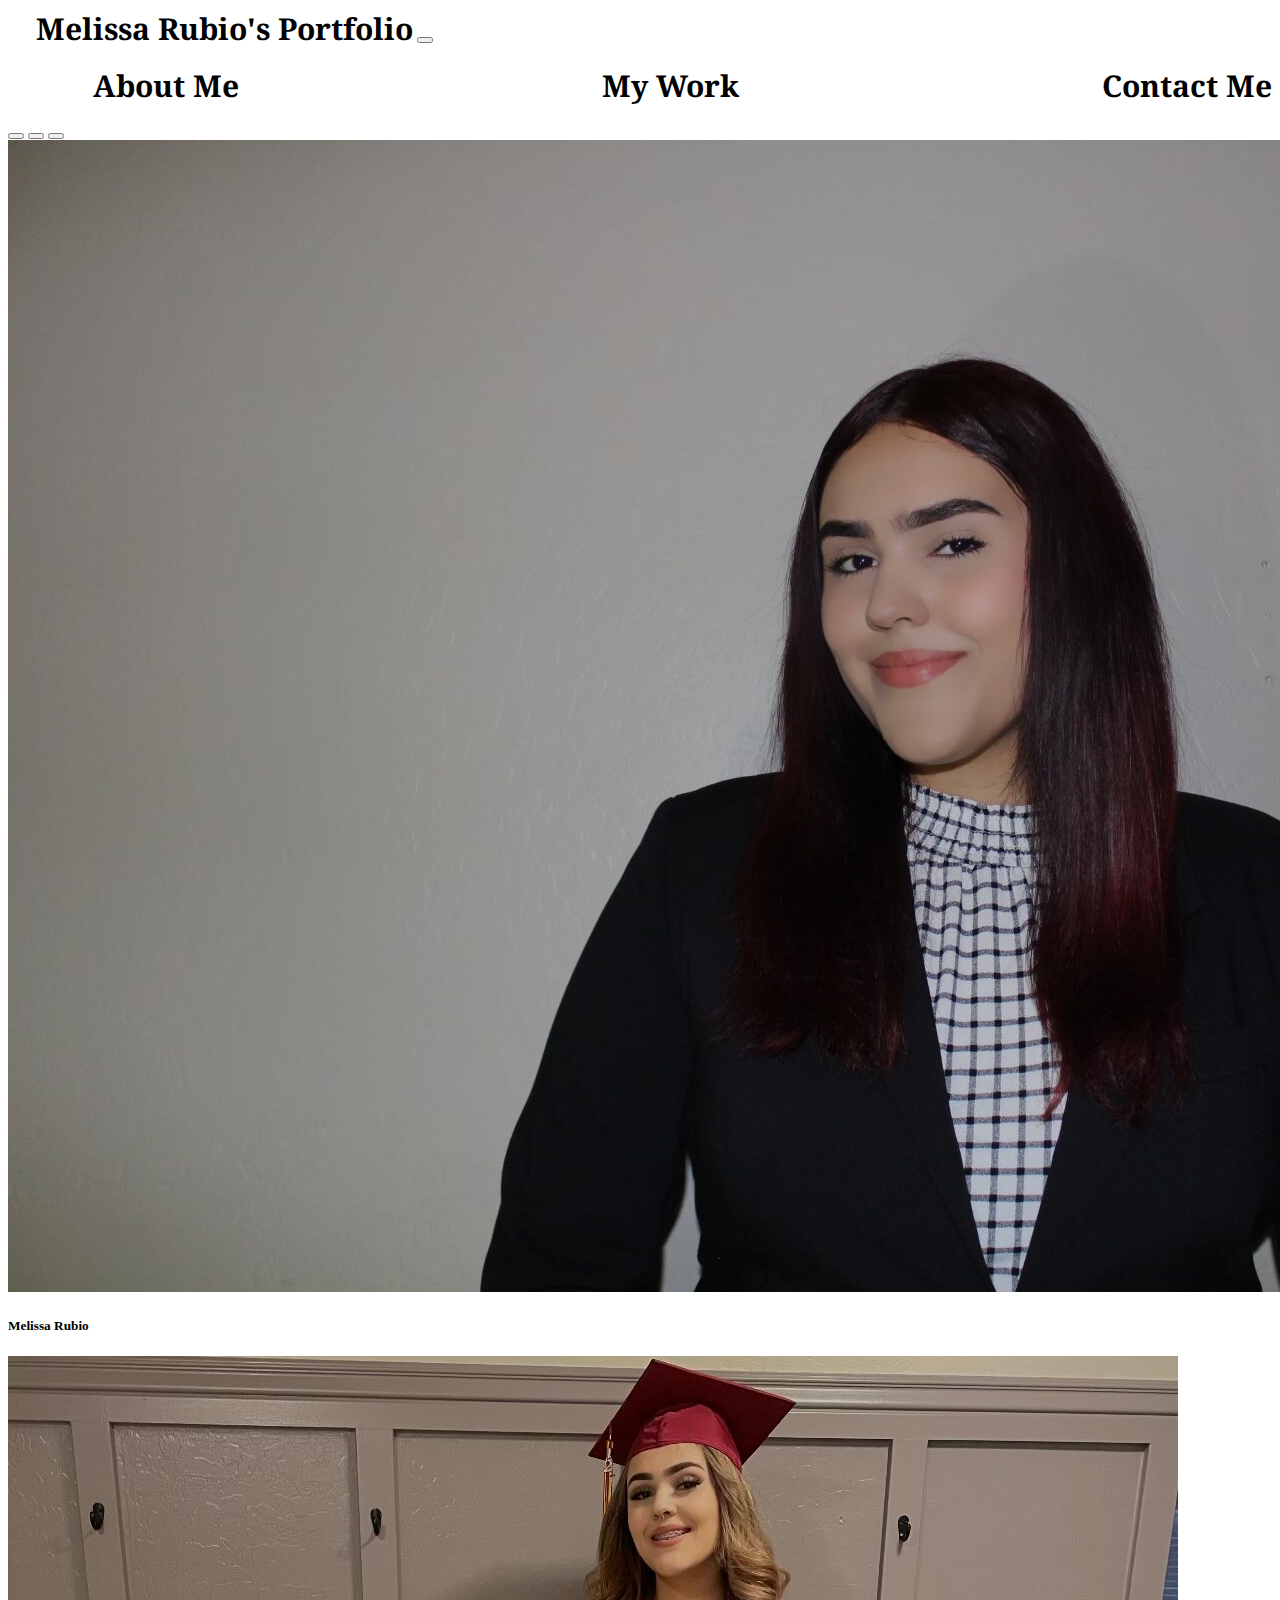
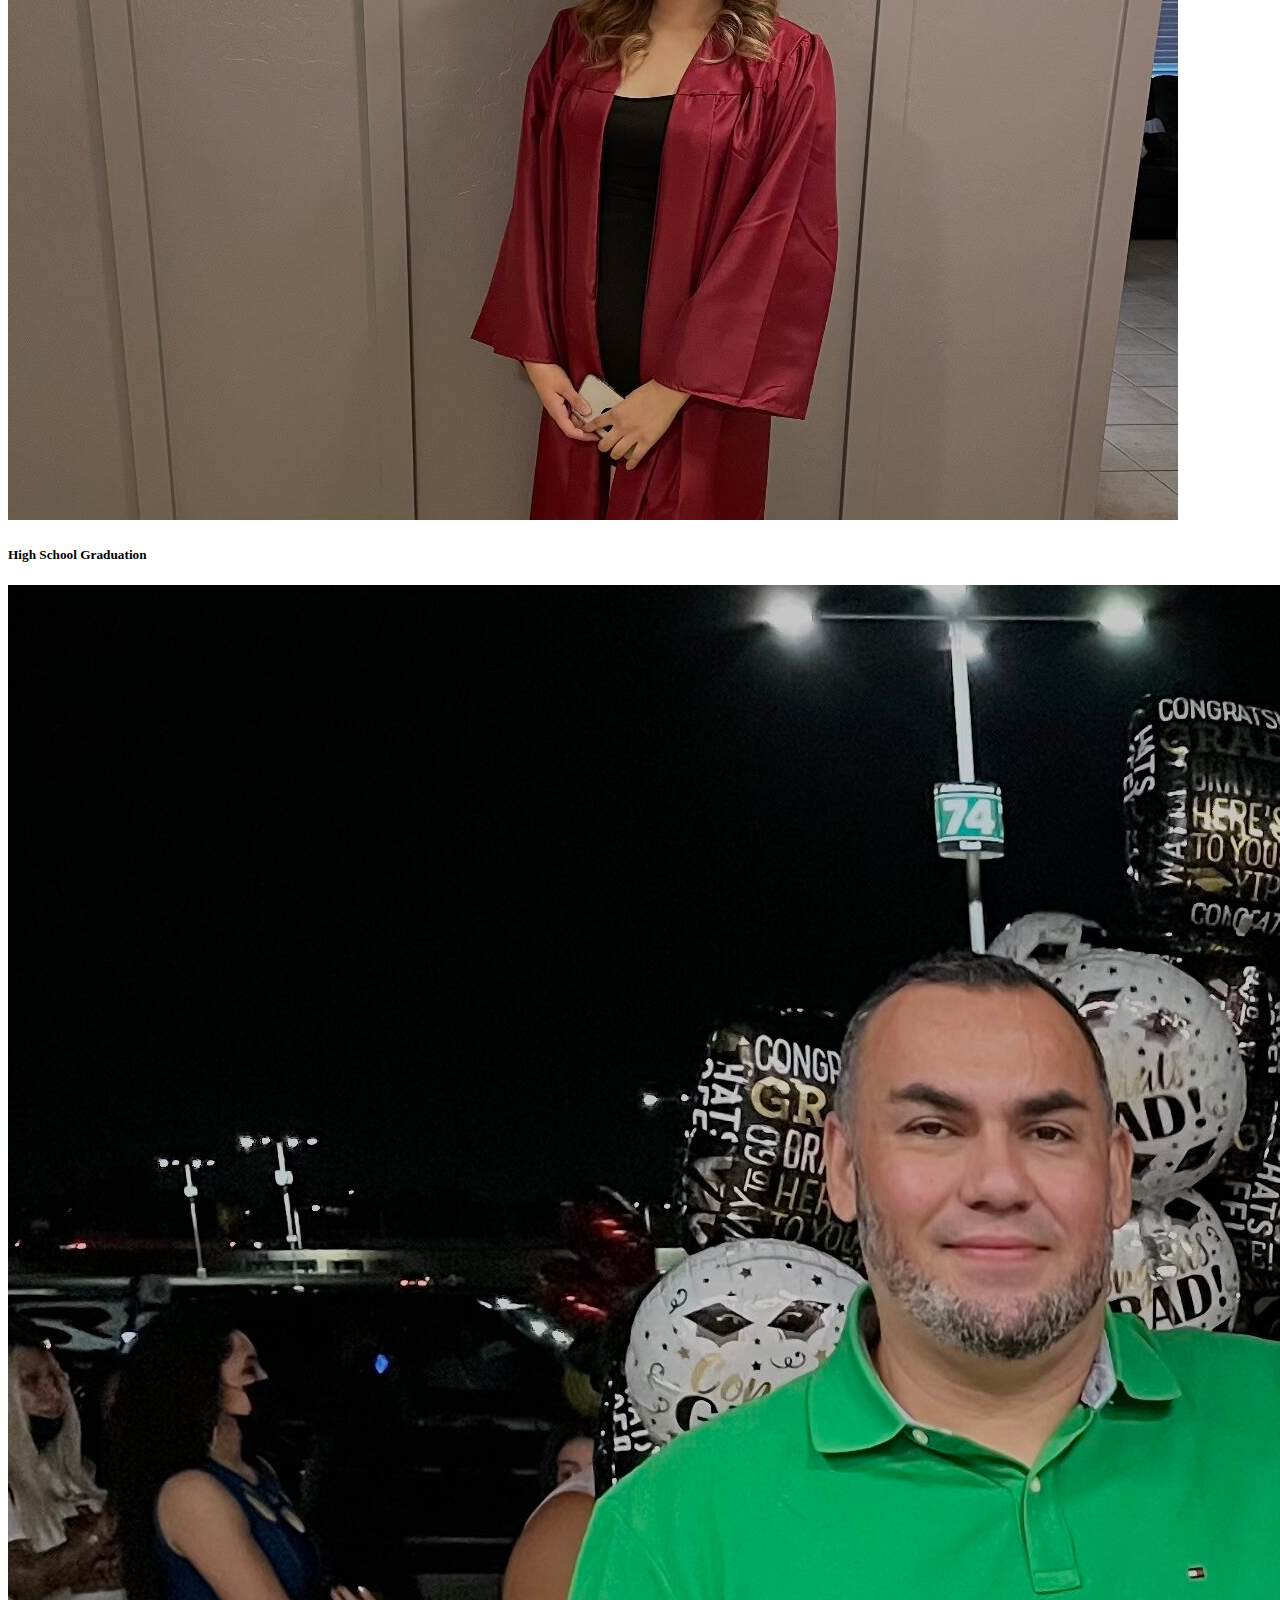
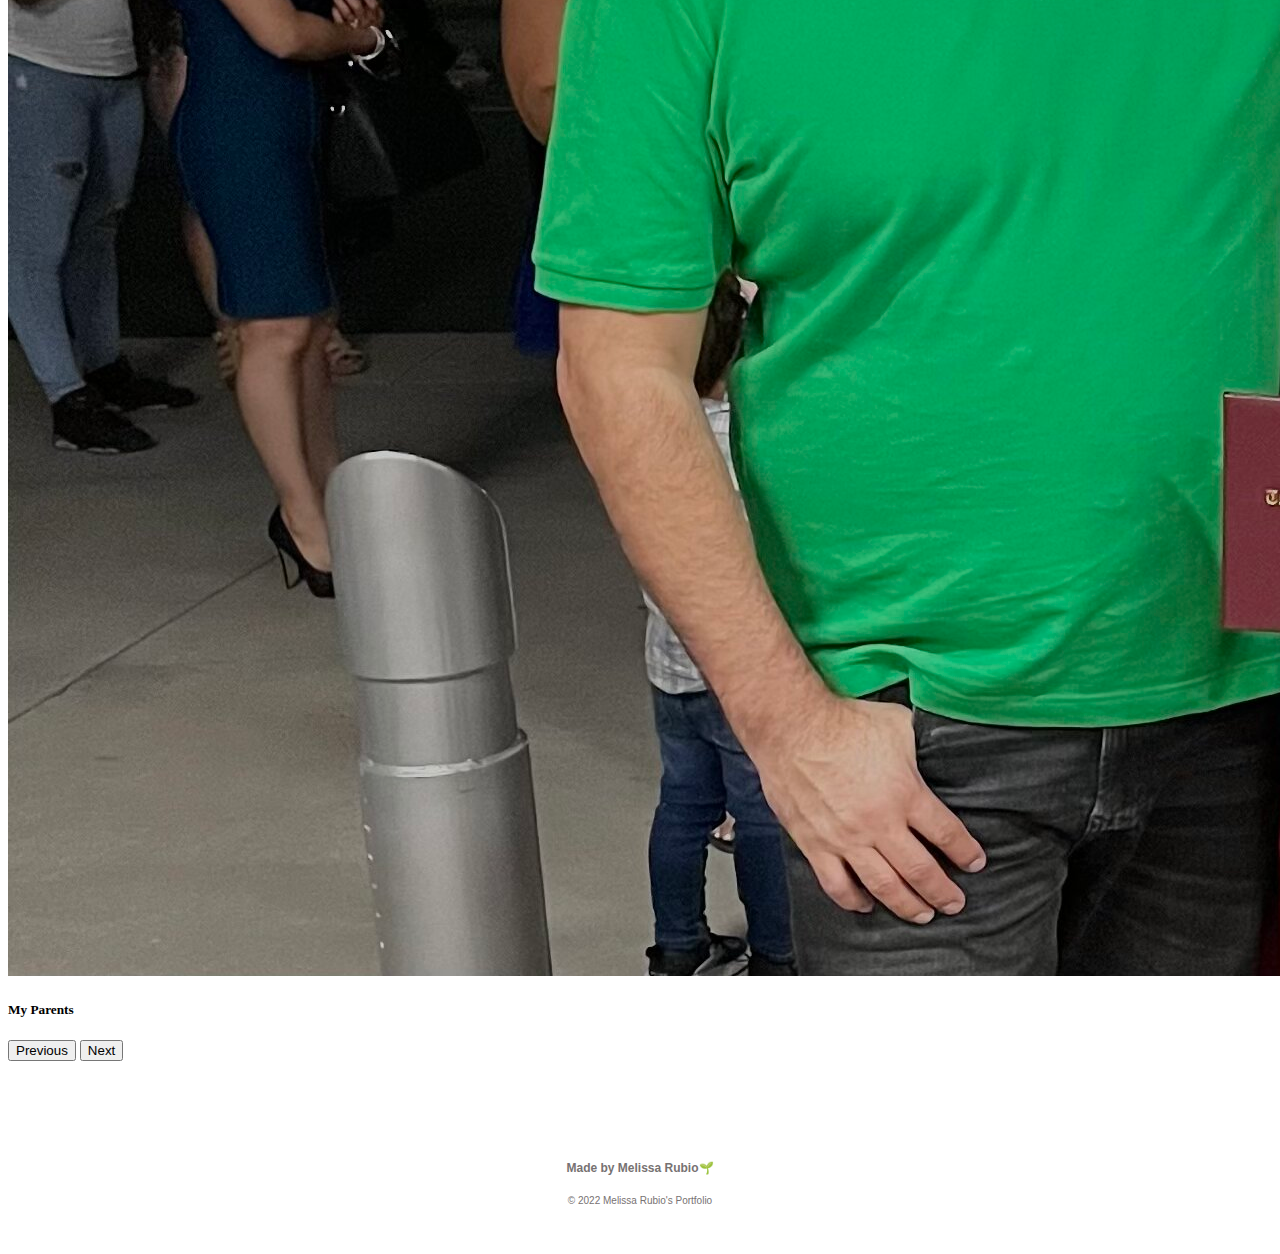
<file: index.html>
<!DOCTYPE html>

<html>
    <head>
        <meta charset="utf-8">

        <meta http-equiv="X-UA-Compatible" content="IE=edge">
        <title> Melissa Rubio's Portfolio</title>
        <link href="https://cdn.jsdelivr.net/npm/bootstrap@5.2.1/dist/css/bootstrap.min.css" rel="stylesheet" integrity="sha384-iYQeCzEYFbKjA/T2uDLTpkwGzCiq6soy8tYaI1GyVh/UjpbCx/TYkiZhlZB6+fzT" crossorigin="anonymous">
        <meta name="description" content="">
        <meta name="viewport" content="width=device-width, initial-scale=1">
        <link rel="stylesheet" href="style.css">
    </head>
    <body>
        <script src="https://cdn.jsdelivr.net/npm/bootstrap@5.2.1/dist/js/bootstrap.bundle.min.js" integrity="sha384-u1OknCvxWvY5kfmNBILK2hRnQC3Pr17a+RTT6rIHI7NnikvbZlHgTPOOmMi466C8" crossorigin="anonymous"></script>
        <nav class="navbar navbar-expand-lg py-5 p-3 mb-2 bg-secondary text-white" id="navbar" >
            <div class="container-fluid">
              <a class="display-6" id="header" class="navbar-brand" aria-current="page" href="index.html">Melissa Rubio's Portfolio</a>
              <button class="navbar-toggler" type="button" data-bs-toggle="collapse" data-bs-target="#navbarNav" aria-controls="navbarNav" aria-expanded="false" aria-label="Toggle navigation">
                <span class="navbar-toggler-icon"></span>
              </button>
              <div class="collapse navbar-collapse" id="navbarNav">
                <ul class="navbar-nav">
                  <li class="nav-item">
                    <a class="nav-link" href="aboutme.html" >About Me</a>
                  </li>
                  <li class="nav-item">
                    <a class="nav-link" href="mywork.html">My Work</a>
                  </li>
                  <li class="nav-item">
                    <a class="nav-link" href="contactme.html">Contact Me</a>
                  </li>
                </ul>
              </div>
            </div>
          </nav>

          <div id="carouselExampleCaptions" class="carousel slide" data-bs-ride="false">
            <div class="carousel-indicators">
              <button type="button" data-bs-target="#carouselExampleCaptions" data-bs-slide-to="0" class="active" aria-current="true" aria-label="Slide 1"></button>
              <button type="button" data-bs-target="#carouselExampleCaptions" data-bs-slide-to="1" aria-label="Slide 2"></button>
              <button type="button" data-bs-target="#carouselExampleCaptions" data-bs-slide-to="2" aria-label="Slide 3"></button>
            </div>
            <div class="carousel-inner">
              <div class="carousel-item active">
                <img src="melissa photo.jpg" class="d-block w-100" alt="...">
                <div class="carousel-caption d-none d-md-block">
                  <h5>Melissa Rubio</h5>
                </div>
              </div>
              <div class="carousel-item">
                <img src="grad pic.jpg" class="d-block w-100" alt="...">
                <div class="carousel-caption d-none d-md-block">
                  <h5>High School Graduation</h5>
                </div>
              </div>
              <div class="carousel-item">
                <img src="parents.jpg" class="d-block w-100" alt="...">
                <div class="carousel-caption d-none d-md-block">
                  <h5>My Parents</h5>
                </div>
              </div>
              </div>
            </div>
            <button class="carousel-control-prev" type="button" data-bs-target="#carouselExampleCaptions" data-bs-slide="prev">
              <span class="carousel-control-prev-icon" aria-hidden="true"></span>
              <span class="visually-hidden">Previous</span>
            </button>
            <button class="carousel-control-next" type="button" data-bs-target="#carouselExampleCaptions" data-bs-slide="next">
              <span class="carousel-control-next-icon" aria-hidden="true"></span>
              <span class="visually-hidden">Next</span>
            </button>
          </div>

          <div class="container-sm"></div>
          <div class="container-md"></div>
          <div class="container-lg"></div>
          <div class="container-xl"></div>
          <div class="container-xxl"></div>
        
    </body>

    <footer>

        <h5 id="made-by">Made by Melissa Rubio🌱</h5>

        <p>© 2022 Melissa Rubio's Portfolio</p>
    </footer>
</html>
</file>
<file: style.css>
@import url('https://fonts.googleapis.com/css2?family=Josefin+Sans&family=Noto+Sans:ital@1&family=Noto+Serif&display=swap');

.header-img{
    width:100%;
    height:70px;
    background: url(https://www.solidbackgrounds.com/images/2560x1440/2560x1440-camouflage-green-solid-color-background.jpg);
    background-size: cover;
} 

main{
    padding: 20px;
    clear: both;
    float: left;
    width: 25%;
    height: 590px;
    font-family:Arial, Helvetica, sans-serif;
    background-color: rgb(93, 116, 93);
    font-size: 25px;
    word-spacing: 2px;
    border-radius: 25px;
    margin-top: 50px;
    ;
}

header{
    background-color: #8a9086;
    align-items: center;
    font-family: Arial, Helvetica, sans-serif;
    height: 150px;
}

#me{
    font-size: 30px;
    font-family: cursive;
    font-weight:bold ;
    color: var(--title)
}

section{
    font-family:Arial, Helvetica, sans-serif ;
    color: var(--sick);
}

h1{ 
    font-size: 48px;
    color: var(--title);
    text-align: center;

}
nav ul {
    display: flex;
    justify-content: space-between;
    min-width: 250px;
    list-style: none;
}
nav a {
    color: var(--sick);
    font-weight: bold;
    text-decoration: none;
    font-size: 30px;
}

#contact{
   position: relative;;
}

.mywork{
    margin-bottom: 20px;
    padding: 40px;
    height: 500px;
    font-family: Arial, Helvetica, sans-serif;
    background-color: var(--cool);
    color: var(--sick);
    font-size: 18px;
    line-height: 30px;
    border-radius: 25px;
}

#woo{
    color: var(--title);
    font-size: 26px;
    text-align: center;
}

.contact{
    margin-bottom: 20px;
    padding: 40px;
    height: 280px;
    
    font-size: 18px;
    line-height: 30px;
    border-radius: 25px;
}

#info{
    color: var(--title);
    font-size: 26px;
    text-align: center;
}

footer{
    padding: 30px;
    margin-top: 50px;
    clear: both;
    font-family: 'Trebuchet MS', 'Lucida Sans Unicode', 'Lucida Grande', 'Lucida Sans', Arial, sans-serif;
    text-align: center;
    font-size: 10px;
    color: rgb(119, 114, 114)
}

#bottom{
    margin-top: 150px;
}

#made-by{
    font-size: 12px;
}

 .links{
    text-align: center;
    color: #1a2a0a;
 }

 .nav-item{
    font-size:20px;
    margin-left: 45px;
 }

 .nav-link:hover{
    color: white;
    font-size: 22px;
 }

 #navbar{
    font-family: 'Josefin Sans', sans-serif;
    font-family: 'Noto Sans', sans-serif;
    font-family: 'Noto Serif', serif;
 }

 #header{
    margin-left: 28px;
 }
#header:hover{
    color: black;
    font-size: 41px;
}

.col{
    text-align: center;
    font-family: 'Josefin Sans', sans-serif;
    font-family: 'Noto Sans', sans-serif;
    font-family: 'Noto Serif', serif;
}

.title{
    font-size: 26;
}

#firstbox{
    font-family: 'Josefin Sans', sans-serif;
    font-family: 'Noto Sans', sans-serif;
    font-family: 'Noto Serif', serif;
    line-height: 48px;
}

#aboutme{
    font-family: 'Josefin Sans', sans-serif;
    font-family: 'Noto Sans', sans-serif;
    font-family: 'Noto Serif', serif;
    line-height: 48px;
}

#centertitle{
    text-align: center;
}
</file>
